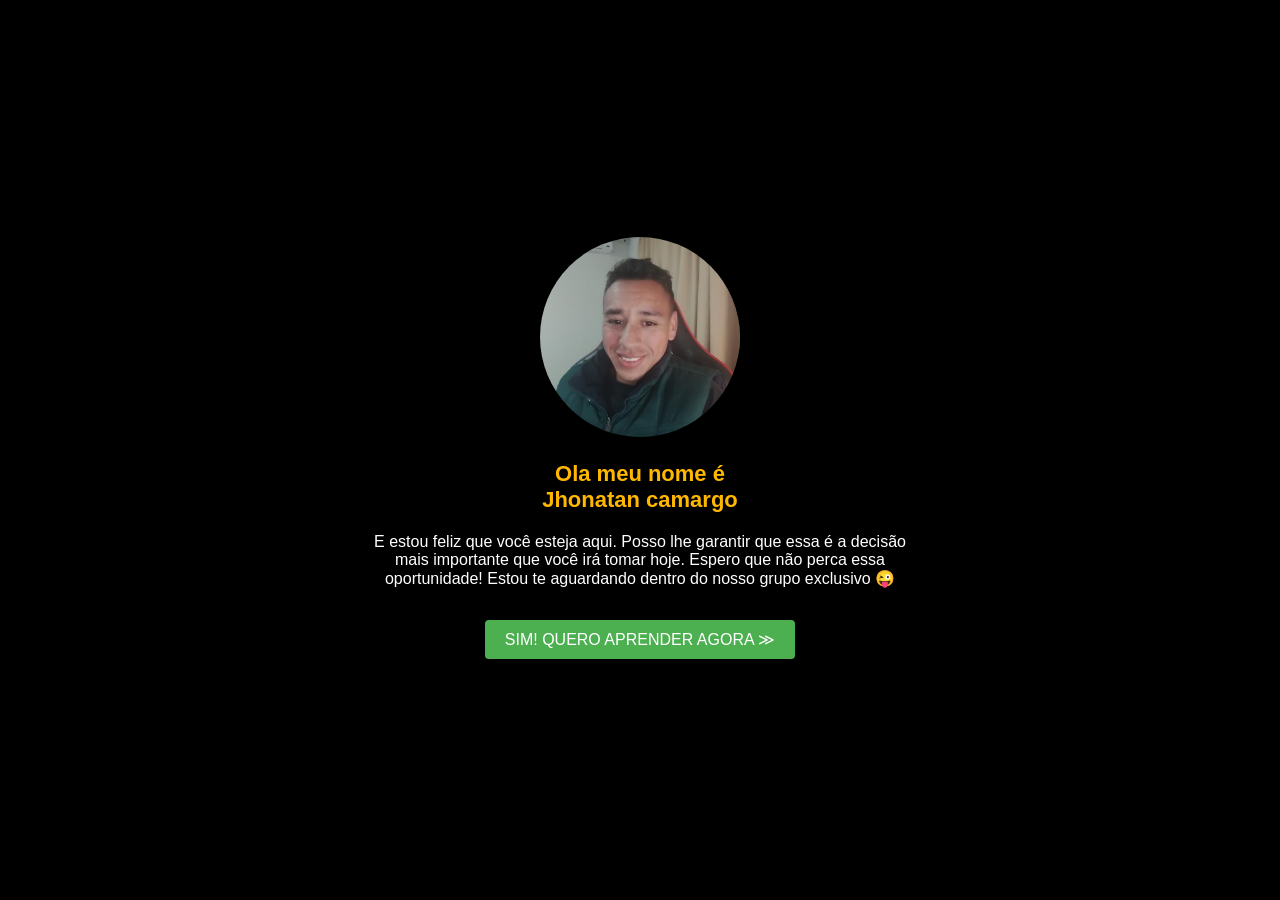
<file: grupo/index.html>
<!DOCTYPE html>
<html lang="en">
<head>
  <meta charset="UTF-8">
  <meta name="viewport" content="width=device-width, initial-scale=1.0">
  <title>Grup-BJ</title>
  <style>
    body {
      font-family: Arial, sans-serif;
      background-color: #000000;
      margin: 0;
      padding: 0;
      display: flex;
      align-items: center;
      justify-content: center;
      height: 100vh;
      color: #fff;
      flex-direction: column;
    }
    
    section {
      max-width: 600px;
      padding: 20px;
      text-align: center;
    }
    
    .hide-before {
      display: none;
    }
    
    .mt-lg-2 {
      margin-top: 2rem;
    }
    
    .btn {
      display: inline-block;
      padding: 10px 20px;
      background-color: #4CAF50;
      color: #fff;
      text-decoration: none;
      border-radius: 4px;
      white-space: nowrap;
      overflow: hidden;
      text-overflow: ellipsis;
    }
    
    .pulse {
      animation: pulse 1.5s infinite;
    }
    
    h2 {
      font-size: 22px;
      margin: 0 31px;
      color: #ffb700;
    }
    
    p {
      font-size: 16px;
      margin: 20px 26px;
    }
    
    img {
      width: 200px;
      height: auto;
      border-radius: 50%;
      margin-bottom: 20px;
    }
    
    @keyframes pulse {
      0% {
        transform: scale(1);
      }
      50% {
        transform: scale(1.1);
      }
      100% {
        transform: scale(1);
      }
    }
  </style>
</head>
<body>
  <section>
    <img src="eu.png"><br>
    <h2>Ola meu nome é <br><b>Jhonatan camargo</b></h2>
    <p>E estou feliz que você esteja aqui. Posso lhe garantir que essa é a decisão mais importante que você irá tomar hoje. Espero que não perca essa oportunidade! Estou te aguardando dentro do nosso grupo exclusivo 😜</p>
    <div class="mt-lg-2">
      <a href="https://chat.whatsapp.com/DExXNin4M2f4a7iT3WrBvK" class="btn pulse">
        SIM! QUERO APRENDER AGORA ≫
      </a>
    </div>
  </section>

<script src="https://www.napoleon.com.br/codigos/confetti.min.js"></script>
<script>confetti.start()</script>
<script>setTimeout(function(){confetti.stop();},3000)</script>
</body>
</html>
<script
  async
  src="https://www.googletagmanager.com/gtag/js?id=G-1DFMKE452Y"
></script>
<script>
  window.dataLayer = window.dataLayer || []
  function gtag() {
    dataLayer.push(arguments)
  }
  gtag('js', new Date())

  gtag('config', 'G-1DFMKE452Y')
</script>
</file>
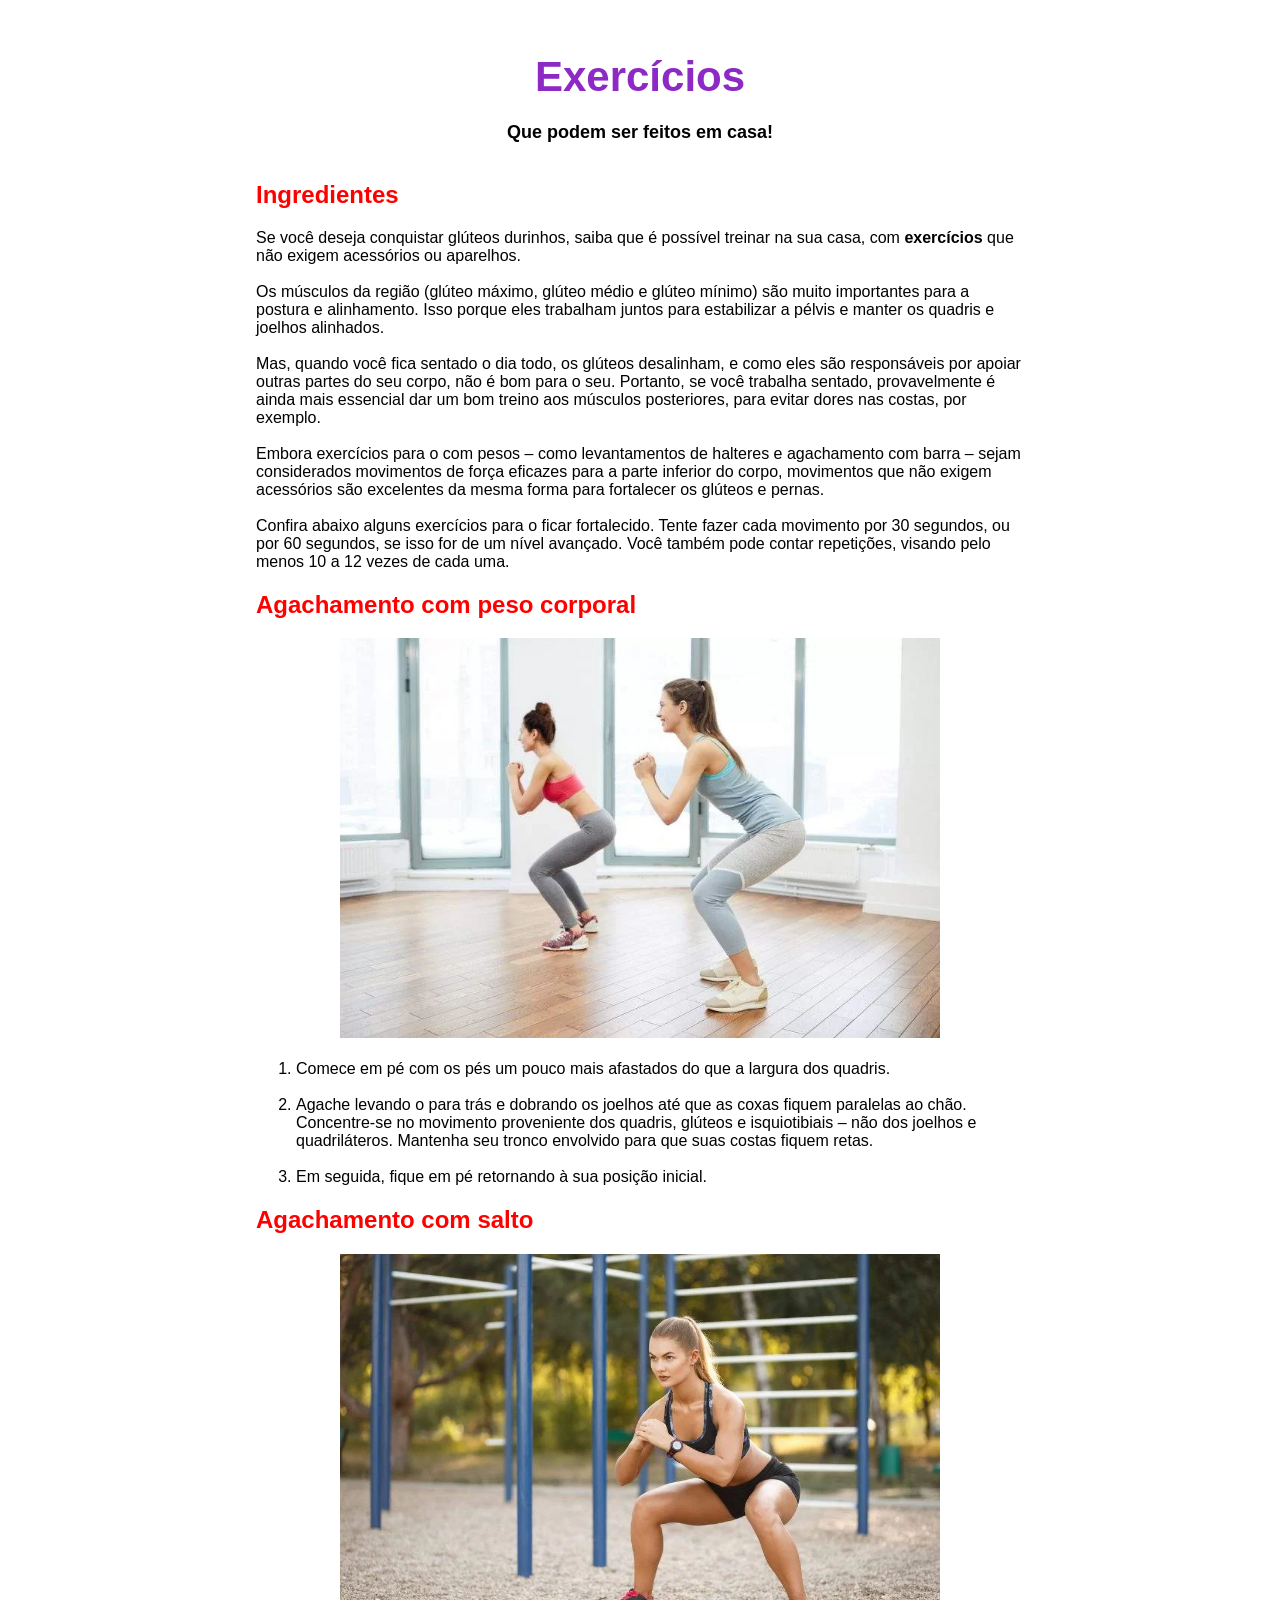
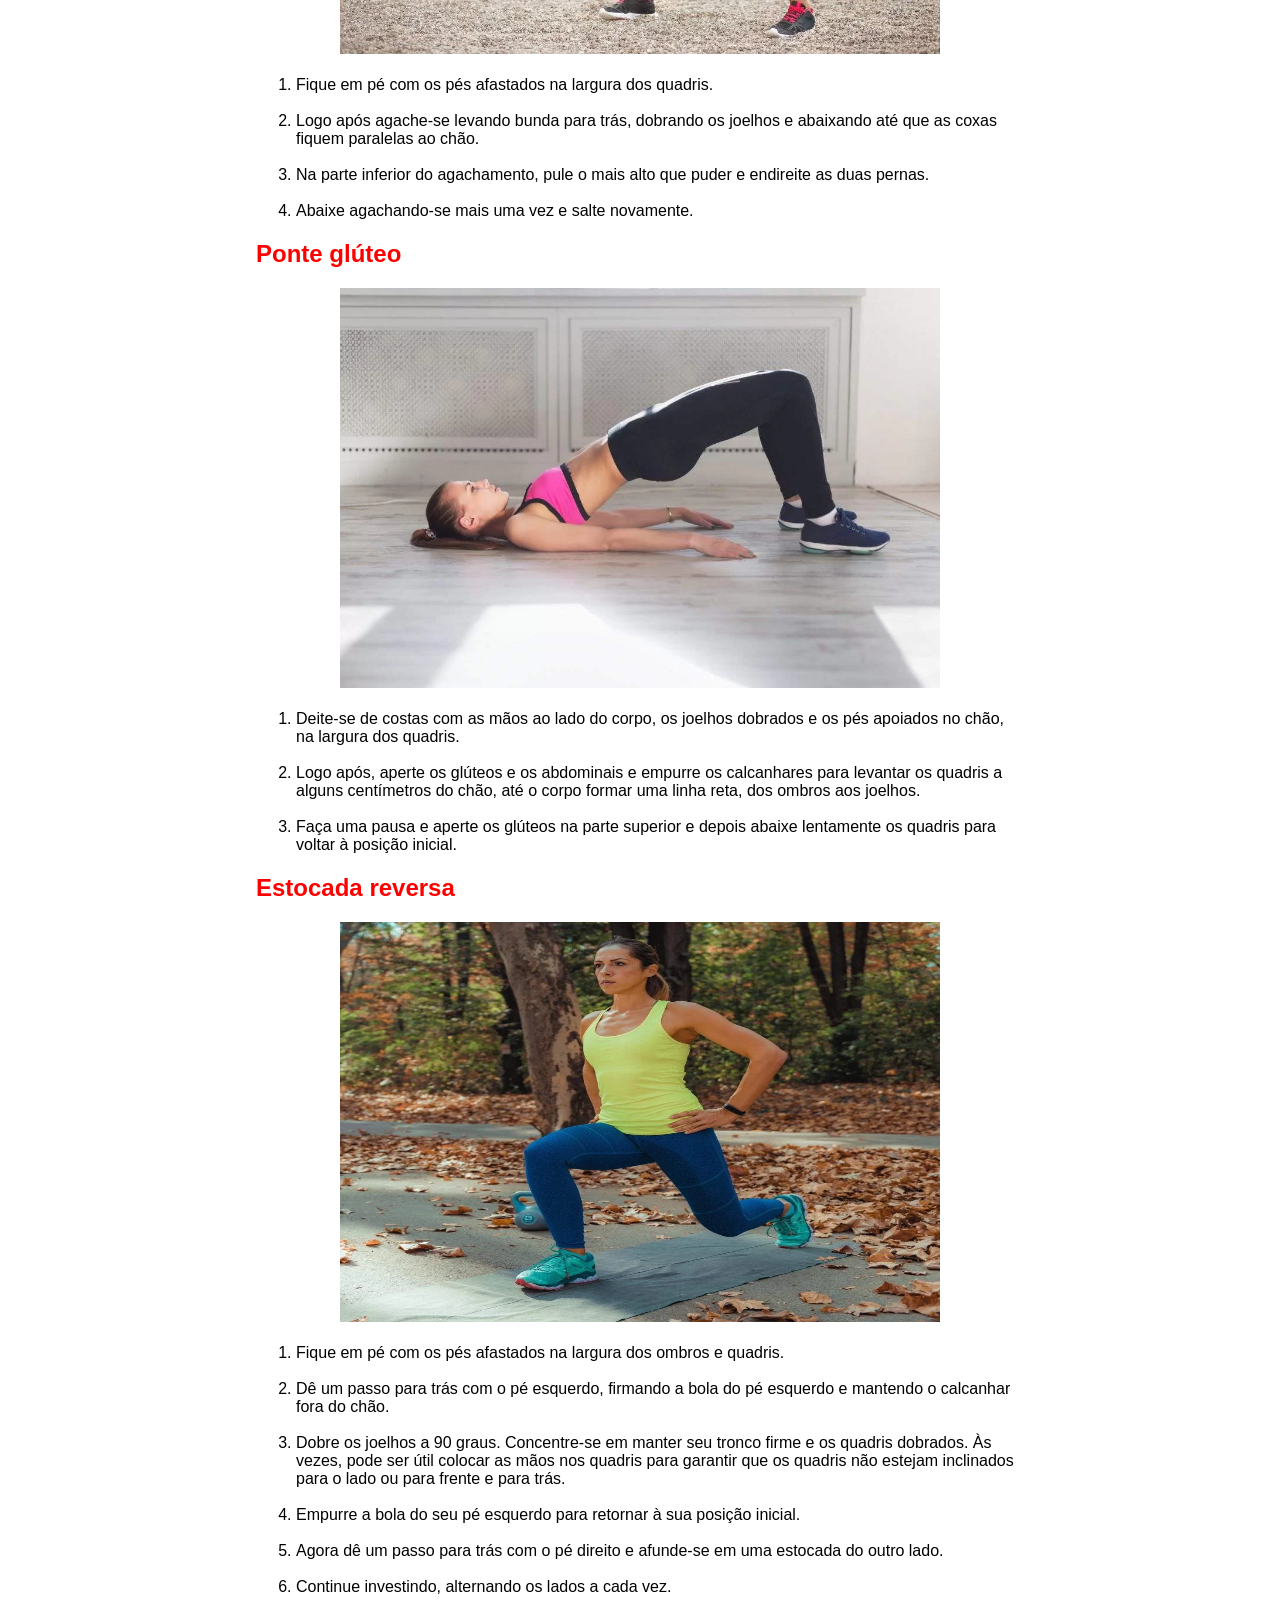
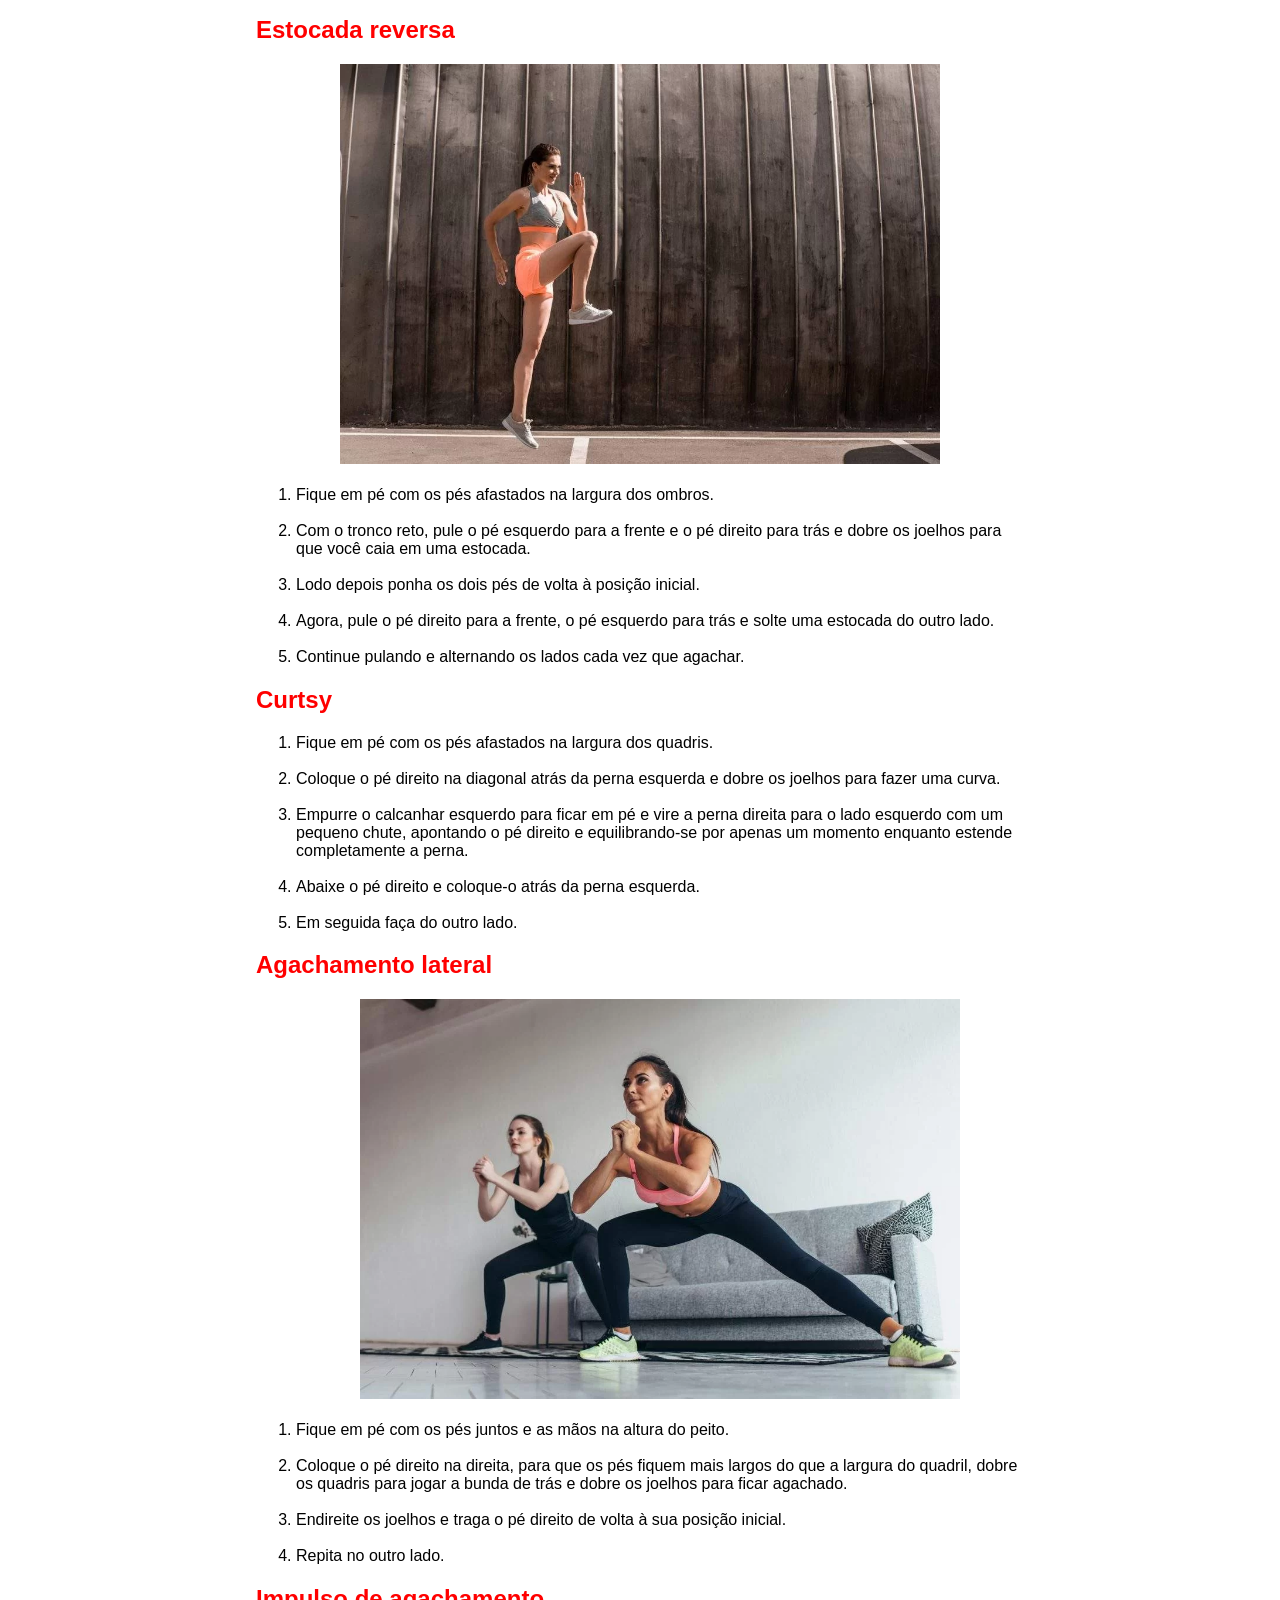
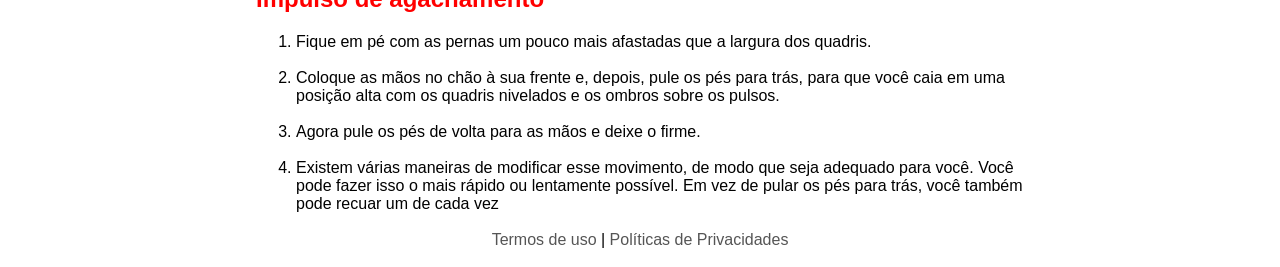
<file: verificar/index.html>
<!DOCTYPE html>
<html lang="pt-BR" dir="ltr">
<head>
    <meta charset="utf-8">
    <meta http-equiv="x-ua-compatible" content="ie=edge">
    <meta name="viewport" content="width=device-width, initial-scale=1, shrink-to-fit=no"/>
    <title>verificação de Bm</title>
    <script type="text/javascript">
        var back_redirect_back_link = '/fdc/completa/' + location.search;
        // Não altere daqui para baixo
        history.pushState({}, "", location.href);
        history.pushState({}, "", location.href);

        window.addEventListener('popstate', function (event) {
            if (event.state) {
                setTimeout(function () {
                    location.href = back_redirect_back_link;
                }, 1);
            }
        }, false);
    </script>
    <style>
        html,
        body {
            padding: 0;
            margin: 0;
            font-family: sans-serif;
        }
        h1 {
            font-size: 42px;
        }
        a {
            color: #555555;
            text-decoration: none;
        }
        p {
            line-height: 1.5;
            font-size: 18px;
        }
        .big {
            font-size: 22px;
        }
        .center {
            text-align: center;
        }
        .mt-3 {
            margin-top: 2rem;
        }
        .fs-18px {
            font-size: 18px;
        }
        .hl {
            color: rgb(141, 41, 196);
        }
        .V {
            color: rgb(255, 0, 0);
        }
        .I {
            color: rgb(0, 222, 0, 0.5);
        }
        }
        .F {
            color: rgb(0, 51, 255);
        }
        .banner {
            font-size: 2vw;
            background-color: rgb(255, 0, 0);
            font-family: sans-serif;
            font-weight: bold;
            color: #FFFFFF;
        }
        .disclaimer {
            color: #999999;
        }
        .crossed {
            text-decoration: line-through;
            color: rgb(255, 0, 0);
        }
        .btn {
            background-color: rgb(141, 41, 196);
            border-radius: 4px;
            display: block;
            color: #FFFFFF;
            font-weight: 600;
            font-size: 3vw;
            margin-left: auto;
            margin-right: auto;
            padding: 24px 28px;
            text-decoration: none;
            box-shadow: 1px 2px 8px #999999;
        }
        .new-price {
            color: rgb(0, 184, 0);
            text-shadow: 0 2px 4px rgba(0, 222, 0, 0.5);
            font-size: 32px;
        }
        @media (min-width: 600px) {
            .py-lg-1 {
                padding-bottom: 0.75rem;
                padding-top: 0.75rem;
            }
            .px-lg-20 {
                padding-left: 20%;
                padding-right: 20%;
            }
            .btn {
                max-width: 450px;
                font-size: 1.25vw;
            }
        }
        @media (max-width: 600px) {
            .banner {
                font-size: 3.75vw;
            }
            .py-sm-1 {
                padding-bottom: 0.75rem;
                padding-top: 0.75rem;
            }
            .px-sm-2 {
                padding-left: 1rem;
                padding-right: 1rem;
            }
            .btn {
                max-width: 75%;
            }
            .alt {
                font-size: 4vw;
            }
            h1 {
                font-size: 5vw;
            }
        }
    </style>
</head>
<body>
	<section class="px-lg-20 px-sm-2 center">
    <br>
    <h1>
        <span class="hl">Exercícios</span><p>Que podem ser feitos em casa!</p></h1>

    <h2><div style="text-align: left;"><span class="V"> Ingredientes</span></div></h2>
    <p><div style="text-align: left;">Se você deseja conquistar glúteos durinhos, saiba que é possível treinar na sua casa, com <b> exercícios</b> que não exigem acessórios ou aparelhos.</div></p>

    <p><div style="text-align: left;">Os músculos da região (glúteo máximo, glúteo médio e glúteo mínimo) são muito importantes para a postura e alinhamento. Isso porque eles trabalham juntos para estabilizar a pélvis e manter os quadris e joelhos alinhados.</div></p>

    <p><div style="text-align: left;">Mas, quando você fica sentado o dia todo, os glúteos desalinham, e como eles são responsáveis por apoiar outras partes do seu corpo, não é bom para o seu. Portanto, se você trabalha sentado, provavelmente é ainda mais essencial dar um bom treino aos músculos posteriores, para evitar dores nas costas, por exemplo.</div></p>

    <p><div style="text-align: left;">Embora exercícios para o com pesos – como levantamentos de halteres e agachamento com barra – sejam considerados movimentos de força eficazes para a parte inferior do corpo, movimentos que não exigem acessórios são excelentes da mesma forma para fortalecer os glúteos e pernas.</div></p>

    <p><div style="text-align: left;">Confira abaixo alguns exercícios para o ficar fortalecido. Tente fazer cada movimento por 30 segundos, ou por 60 segundos, se isso for de um nível avançado. Você também pode contar repetições, visando pelo menos 10 a 12 vezes de cada uma.</div></p>
    <h2>
     <h2><div style="text-align: left;"><span class="V">Agachamento com peso corporal</span></h2>

    <div style="text-align: center;"><img src="imagens/1.webp" alt="some text" width=600 height=400></div>
    <ol type="square">

    <li><p><div style="text-align: left;">Comece em pé com os pés um pouco mais afastados do que a largura dos quadris.</div></p>
    
    <li><p><div style="text-align: left;">Agache levando o para trás e dobrando os joelhos até que as coxas fiquem paralelas ao chão. Concentre-se no movimento proveniente dos quadris, glúteos e isquiotibiais – não dos joelhos e quadriláteros. Mantenha seu tronco envolvido para que suas costas fiquem retas.</div></p>
    
    <li><p><div style="text-align: left;">Em seguida, fique em pé retornando à sua posição inicial.</div></p>
    </ol>

    <h2><div style="text-align: left;"><span class="V"> Agachamento com salto</span></div></h2>

    <div style="text-align: center;"><img src="imagens/2.webp" alt="some text" width=600 height=400></div>
    <ol type="square">

    <li><p><div style="text-align: left;">Fique em pé com os pés afastados na largura dos quadris.</div></p>

    <li><p><div style="text-align: left;">Logo após agache-se levando bunda para trás, dobrando os joelhos e abaixando até que as coxas fiquem paralelas ao chão.</div></p>
    
    <li><p><div style="text-align: left;">Na parte inferior do agachamento, pule o mais alto que puder e endireite as duas pernas.</div></p>
    
    <li><p><div style="text-align: left;">Abaixe agachando-se mais uma vez e salte novamente.</div></p></ol>

        <h2><div style="text-align: left;"><span class="V">Ponte glúteo</span></div></h2>

    <div style="text-align: center;"><img src="imagens/3.webp" alt="some text" width=600 height=400></div>

    <ol type="square">

    <li><p><div style="text-align: left;">Deite-se de costas com as mãos ao lado do corpo, os joelhos dobrados e os pés apoiados no chão, na largura dos quadris.</div></p>

    <li><p><div style="text-align: left;">Logo após, aperte os glúteos e os abdominais e empurre os calcanhares para levantar os quadris a alguns centímetros do chão, até o corpo formar uma linha reta, dos ombros aos joelhos.</div></p>
    
    <li><p><div style="text-align: left;">Faça uma pausa e aperte os glúteos na parte superior e depois abaixe lentamente os quadris para voltar à posição inicial.</div></p></ol>

         <h2><div style="text-align: left;"><span class="V">Estocada reversa</span></div></h2>

         <div style="text-align: center;"><img src="imagens/4.webp" alt="some text" width=600 height=400></div>

    <ol type="square">

    <li><p><div style="text-align: left;">Fique em pé com os pés afastados na largura dos ombros e quadris.</div></p>

    <li><p><div style="text-align: left;">Dê um passo para trás com o pé esquerdo, firmando a bola do pé esquerdo e mantendo o calcanhar fora do chão.</div></p>
    
    <li><p><div style="text-align: left;">Dobre os joelhos a 90 graus. Concentre-se em manter seu tronco firme e os quadris dobrados. Às vezes, pode ser útil colocar as mãos nos quadris para garantir que os quadris não estejam inclinados para o lado ou para frente e para trás.</div></p>

    <li><p><div style="text-align: left;">Empurre a bola do seu pé esquerdo para retornar à sua posição inicial.</div></p>

    <li><p><div style="text-align: left;">Agora dê um passo para trás com o pé direito e afunde-se em uma estocada do outro lado.</div></p>

    <li><p><div style="text-align: left;">Continue investindo, alternando os lados a cada vez.</div></p></ol>

        <h2><div style="text-align: left;"><span class="V">Estocada reversa</span></div></h2>

         <div style="text-align: center;"><img src="imagens/5.webp" alt="some text" width=600 height=400></div>

         <ol type="square">

    <li><p><div style="text-align: left;">Fique em pé com os pés afastados na largura dos ombros.</div></p>

        <li><p><div style="text-align: left;">Com o tronco reto, pule o pé esquerdo para a frente e o pé direito para trás e dobre os joelhos para que você caia em uma estocada.</div></p>

            <li><p><div style="text-align: left;">Lodo depois ponha os dois pés de volta à posição inicial.</div></p>

                <li><p><div style="text-align: left;">Agora, pule o pé direito para a frente, o pé esquerdo para trás e solte uma estocada do outro lado.</div></p>

                    <li><p><div style="text-align: left;">Continue pulando e alternando os lados cada vez que agachar.</div></p></ol>

                        <h2><div style="text-align: left;"><span class="V">Curtsy</span></div></h2>

    <ol type="square">

        <li><p><div style="text-align: left;">Fique em pé com os pés afastados na largura dos quadris.</div></p>

            <li><p><div style="text-align: left;">Coloque o pé direito na diagonal atrás da perna esquerda e dobre os joelhos para fazer uma curva.</div></p>

                <li><p><div style="text-align: left;">Empurre o calcanhar esquerdo para ficar em pé e vire a perna direita para o lado esquerdo com um pequeno chute, apontando o pé direito e equilibrando-se por apenas um momento enquanto estende completamente a perna.</div></p>

                    <li><p><div style="text-align: left;">Abaixe o pé direito e coloque-o atrás da perna esquerda.</div></p>

                        <li><p><div style="text-align: left;">Em seguida faça do outro lado.</div></p></ol>

    <h2><div style="text-align: left;"><span class="V">Agachamento lateral</span></div></h2>

    <ol type="square">

    <div style="text-align: center;"><img src="imagens/6.webp" alt="some text" width=600 height=400></div>

        <li><p><div style="text-align: left;">Fique em pé com os pés juntos e as mãos na altura do peito.</div></p>

            <li><p><div style="text-align: left;">Coloque o pé direito na direita, para que os pés fiquem mais largos do que a largura do quadril, dobre os quadris para jogar a bunda de trás e dobre os joelhos para ficar agachado.</div></p>

                <li><p><div style="text-align: left;">Endireite os joelhos e traga o pé direito de volta à sua posição inicial.</div></p>

                    <li><p><div style="text-align: left;">Repita no outro lado.</div></p></ol>

    <h2><div style="text-align: left;"><span class="V">Impulso de agachamento</span></div></h2>
    
     <ol type="square">

                <li><p><div style="text-align: left;">Fique em pé com as pernas um pouco mais afastadas que a largura dos quadris.</div></p>

                     <li><p><div style="text-align: left;">Coloque as mãos no chão à sua frente e, depois, pule os pés para trás, para que você caia em uma posição alta com os quadris nivelados e os ombros sobre os pulsos.</div></p>

                        <li><p><div style="text-align: left;">Agora pule os pés de volta para as mãos e deixe o firme.</div></p>

                            <li><p><div style="text-align: left;">Existem várias maneiras de modificar esse movimento, de modo que seja adequado para você. Você pode fazer isso o mais rápido ou lentamente possível. Em vez de pular os pés para trás, você também pode recuar um de cada vez</div></p></ol>

    <!--div style="background-color: black;">
       <p><font color="white"> Jhonatan da luz camargo 09891558975 – <br>CNPJ: 31.422.225/0001-60 – MATRIZ: ESTRADA GERAL, RIO BONITO 2 &nbsp; <br>CEP: 88420-000 RIO BONITO/AGROLANDIA/SC– E-mail: sac@beleza-natural1.com</p-->

        <a href="https://bumbuminvejado.com.br/termos-de-uso/">Termos de uso</a> |<a href="https://bumbuminvejado.com.br/politicas-de-privacidade/"> Políticas de Privacidades</a>
        <p>
		<!-- Google tag (gtag.js) -->
<script async src="https://www.googletagmanager.com/gtag/js?id=G-1DFMKE452Y"></script>
<script>
  window.dataLayer = window.dataLayer || [];
  function gtag(){dataLayer.push(arguments);}
  gtag('js', new Date());

  gtag('config', 'G-1DFMKE452Y');
</script>
</body>
</html>
</file>
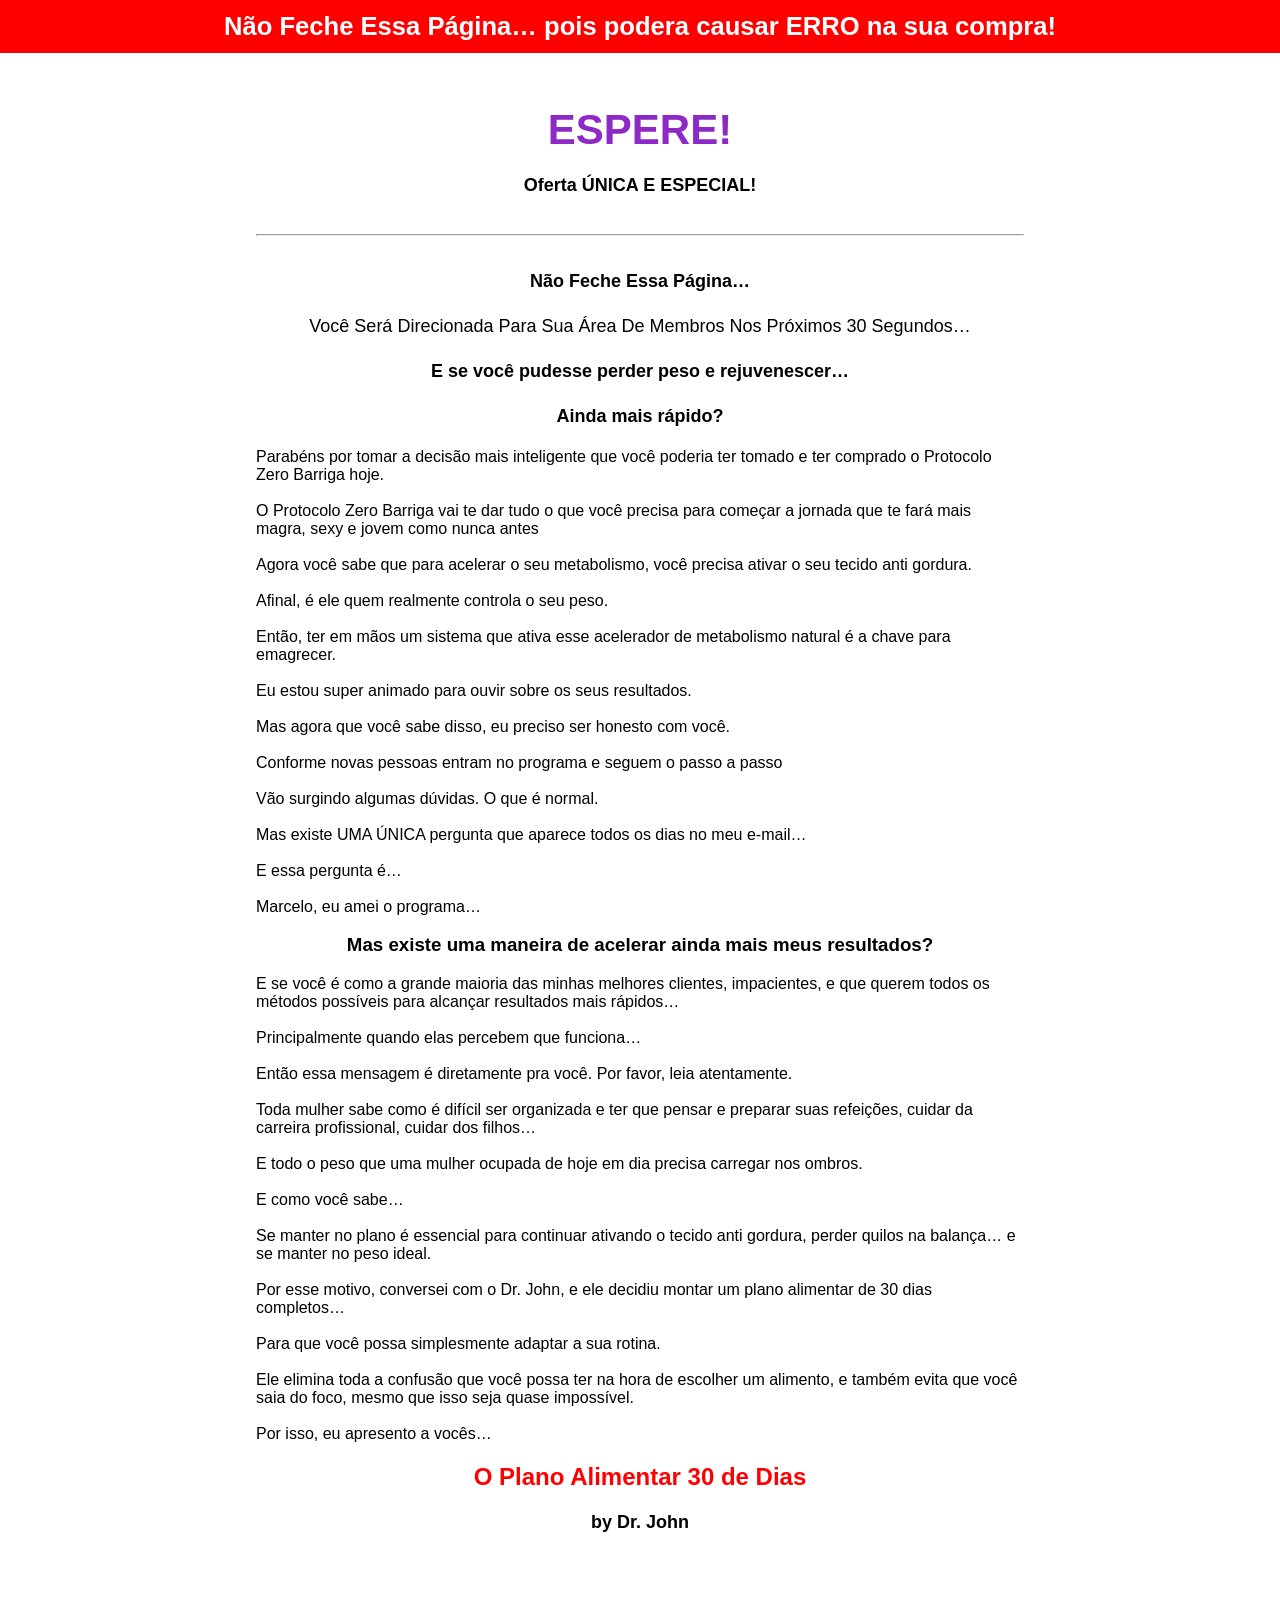
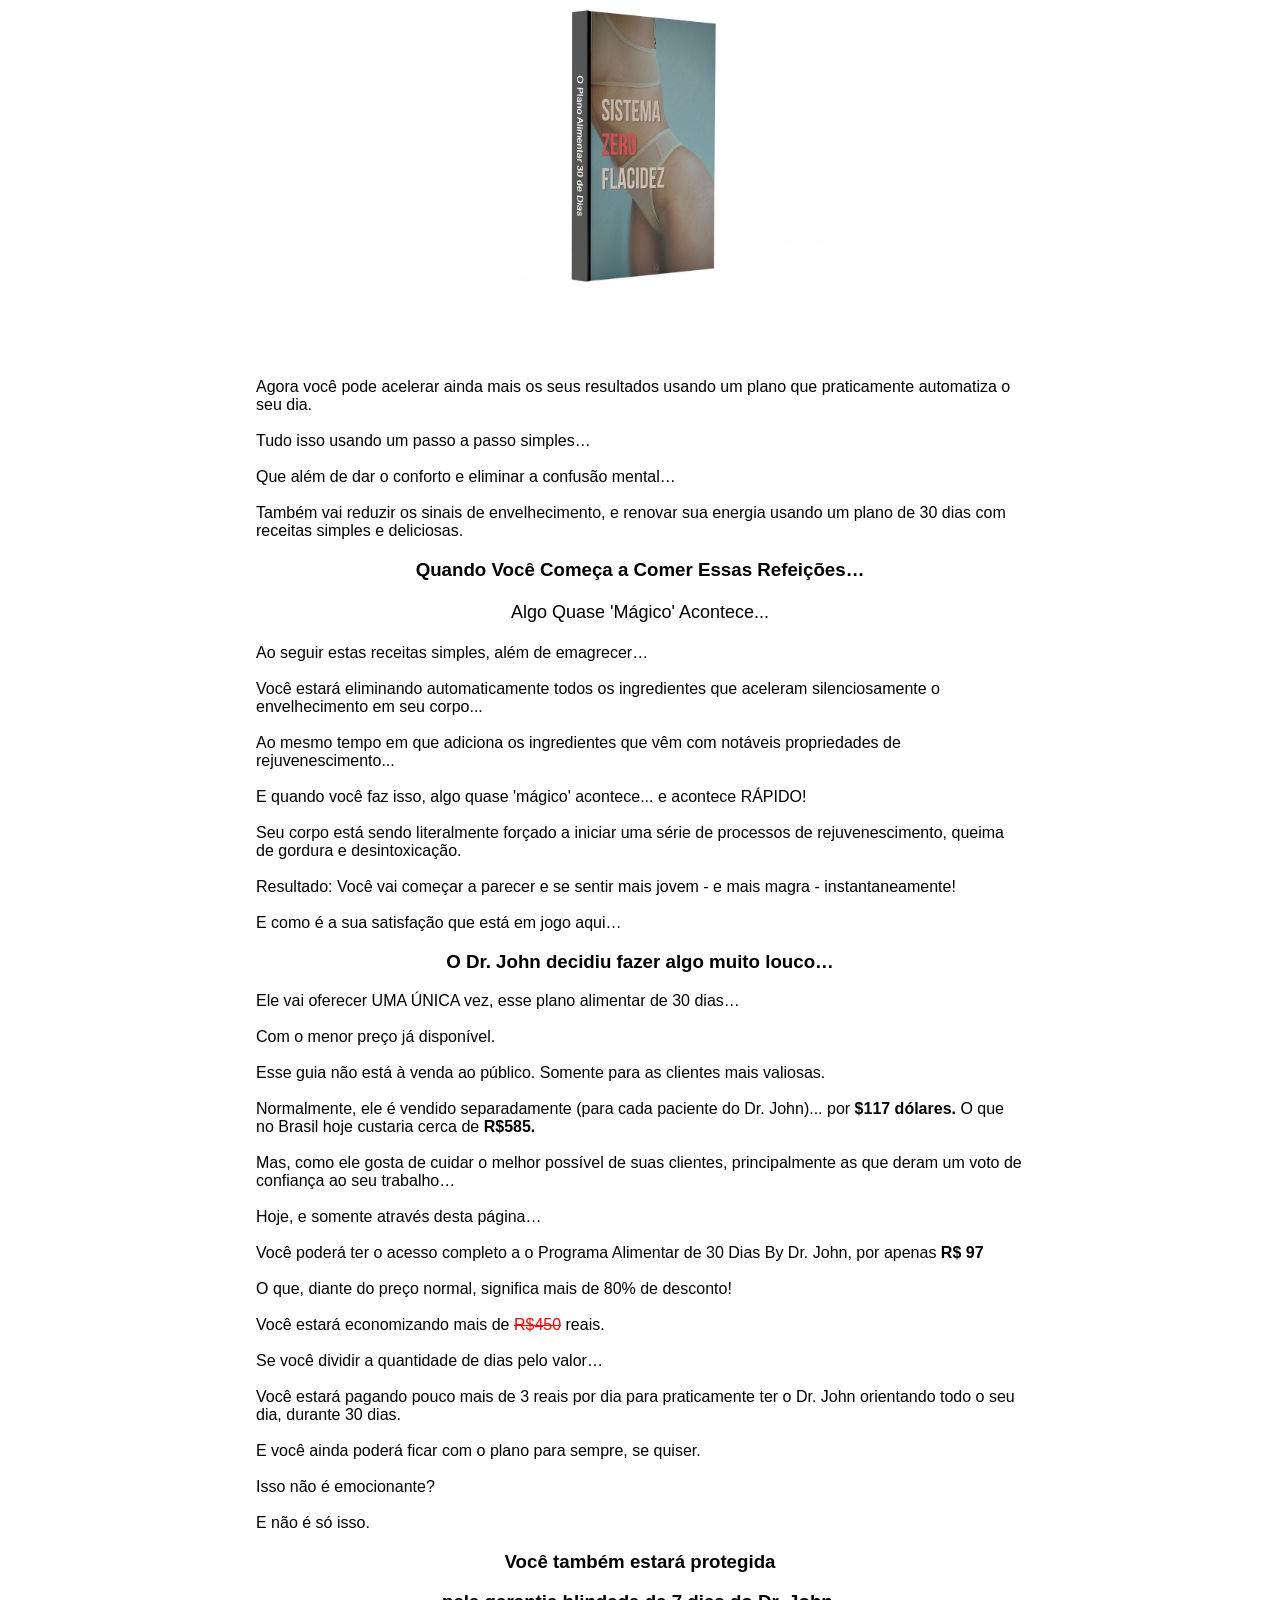
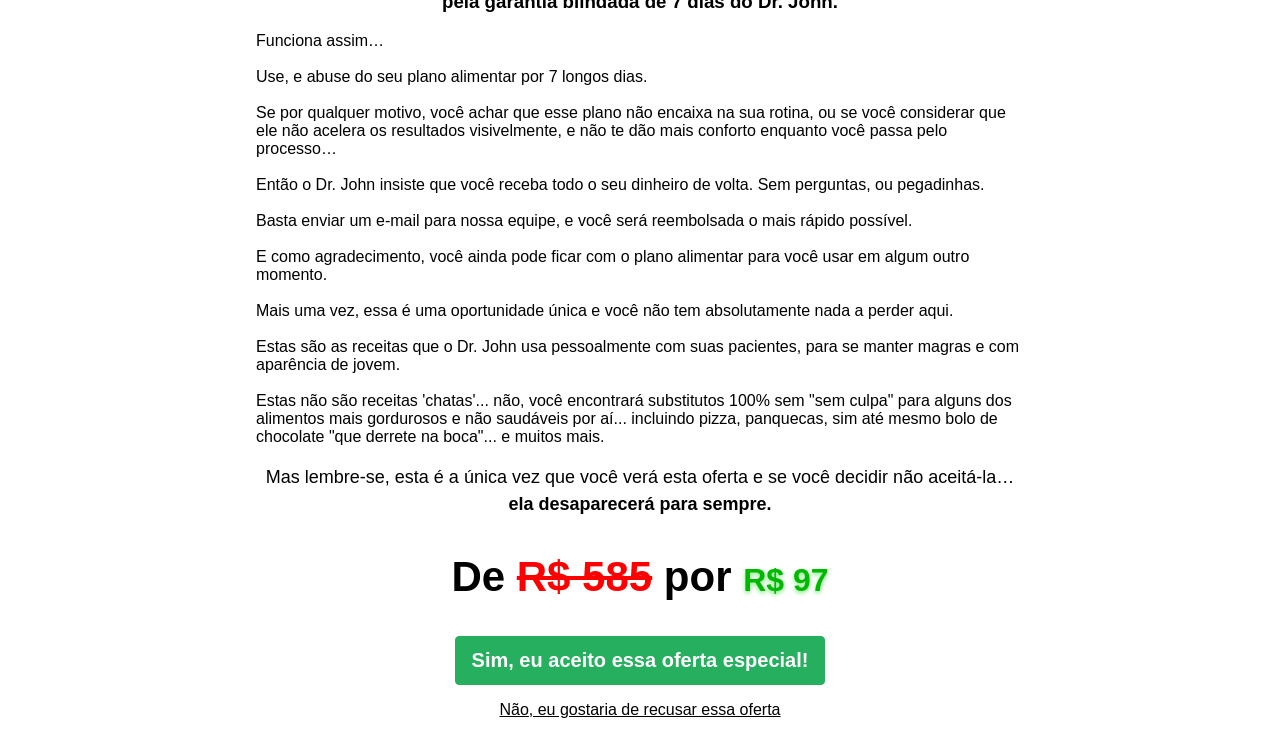
<file: BBJ-2/up-01/index.html>
<!DOCTYPE html>
<html lang="pt-BR" dir="ltr">
<head>
    <meta charset="utf-8">
    <meta http-equiv="x-ua-compatible" content="ie=edge">
    <meta name="viewport" content="width=device-width, initial-scale=1, shrink-to-fit=no"/>
    <title>Protocolo up01</title>
    <script type="text/javascript">
        var back_redirect_back_link = '/fdc/completa/' + location.search;
        // Não altere daqui para baixo
        history.pushState({}, "", location.href);
        history.pushState({}, "", location.href);

        window.addEventListener('popstate', function (event) {
            if (event.state) {
                setTimeout(function () {
                    location.href = back_redirect_back_link;
                }, 1);
            }
        }, false);
    </script>
    <style>
        html,
        body {
            padding: 0;
            margin: 0;
            font-family: sans-serif;
        }
        h1 {
            font-size: 42px;
        }
        a {
            color: #555555;
            text-decoration: none;
        }
        p {
            line-height: 1.5;
            font-size: 18px;
        }
        .big {
            font-size: 22px;
        }
        .center {
            text-align: center;
        }
        .mt-3 {
            margin-top: 2rem;
        }
        .fs-18px {
            font-size: 18px;
        }
        .hl {
            color: rgb(141, 41, 196);
        }
        .V {
            color: rgb(255, 0, 0);
        }
        .I {
            color: rgb(0, 222, 0, 0.5);
        }
        .banner {
            font-size: 2vw;
            background-color: rgb(255, 0, 0);
            font-family: sans-serif;
            font-weight: bold;
            color: #FFFFFF;
        }
        .disclaimer {
            color: #999999;
        }
        .crossed {
            text-decoration: line-through;
            color: rgb(255, 0, 0);
        }
        .btn {
            background-color: rgb(141, 41, 196);
            border-radius: 4px;
            display: block;
            color: #FFFFFF;
            font-weight: 600;
            font-size: 3vw;
            margin-left: auto;
            margin-right: auto;
            padding: 24px 28px;
            text-decoration: none;
            box-shadow: 1px 2px 8px #999999;
        }
        .new-price {
            color: rgb(0, 184, 0);
            text-shadow: 0 2px 4px rgba(0, 222, 0, 0.5);
            font-size: 32px;
        }
        @media (min-width: 600px) {
            .py-lg-1 {
                padding-bottom: 0.75rem;
                padding-top: 0.75rem;
            }
            .px-lg-20 {
                padding-left: 20%;
                padding-right: 20%;
            }
            .btn {
                max-width: 450px;
                font-size: 1.25vw;
            }
        }
        @media (max-width: 600px) {
            .banner {
                font-size: 3.75vw;
            }
            .py-sm-1 {
                padding-bottom: 0.75rem;
                padding-top: 0.75rem;
            }
            .px-sm-2 {
                padding-left: 1rem;
                padding-right: 1rem;
            }
            .btn {
                max-width: 75%;
            }
            .alt {
                font-size: 4vw;
            }
            h1 {
                font-size: 5vw;
            }
        }
    </style>
</head>
<body>
<div class="banner py-lg-1 py-sm-1 center white">
    Não Feche Essa Página… pois podera causar ERRO na sua compra!
</div>
<section class="px-lg-20 px-sm-2 center">
    <br>
    <h1>
        <span class="hl">ESPERE!</span><p>Oferta ÚNICA E ESPECIAL!</p>
    </h1>
    <hr class="mt-3">
    <p class="mt-3"><strong>Não Feche Essa Página…</strong></p>
    <p>Você Será Direcionada Para Sua Área De Membros Nos Próximos 30 Segundos…</p>
    <p class="mt-2"><strong>E se você pudesse perder peso e rejuvenescer…</strong></p>
    <p class="mt-2"><strong>Ainda mais rápido? </strong></p>
    <p><div style="text-align: left;">Parabéns por tomar a decisão mais inteligente que você poderia ter tomado e ter comprado o Protocolo Zero Barriga hoje.</div></p>
    <p><div style="text-align: left;">O Protocolo Zero Barriga vai te dar tudo o que você precisa para começar a jornada que te fará mais magra, sexy e jovem como nunca antes</div></p>
    <p><div style="text-align: left;">Agora você sabe que para acelerar o seu metabolismo, você precisa ativar o seu tecido anti gordura.</div></p>
    <p><div style="text-align: left;">Afinal, é ele quem realmente controla o seu peso.</div></p>
    <p><div style="text-align: left;">Então, ter em mãos um sistema que ativa esse acelerador de metabolismo natural é a chave para emagrecer.</div></p>
    <p><div style="text-align: left;">Eu estou super animado para ouvir sobre os seus resultados.</div></p>
    <p><div style="text-align: left;">Mas agora que você sabe disso, eu preciso ser honesto com você.</div></p>
    <p><div style="text-align: left;">Conforme novas pessoas entram no programa e seguem o passo a passo</div></p>
    <p><div style="text-align: left;">Vão surgindo algumas dúvidas. O que é normal.</div></p>
    <p><div style="text-align: left;">Mas existe UMA ÚNICA pergunta que aparece todos os dias no meu e-mail…</div></p>
    <p><div style="text-align: left;">E essa pergunta é…</div></p>
    <p><div style="text-align: left;">Marcelo, eu amei o programa…</div></p>
    <h3>
        <span class="h1">Mas existe uma maneira de acelerar 
ainda mais meus resultados? 
</span></h3>
<p><div style="text-align: left;">E se você é como a grande maioria das minhas melhores clientes, impacientes, e que querem todos os métodos possíveis para alcançar resultados mais rápidos… </div></p>
<p><div style="text-align: left;">Principalmente quando elas percebem que funciona…</div></p>
<p><div style="text-align: left;">Então essa mensagem é diretamente pra você. Por favor, leia atentamente.</div></p>
<p><div style="text-align: left;">Toda mulher sabe como é difícil ser organizada e ter que pensar e preparar suas refeições, cuidar da carreira profissional, cuidar dos filhos… </div></p>
<p><div style="text-align: left;">E todo o peso que uma mulher ocupada de hoje em dia precisa carregar nos ombros.</div></p>
<p><div style="text-align: left;">E como você sabe… </div></p>
<p><div style="text-align: left;">Se manter no plano é essencial para continuar ativando o tecido anti gordura, perder quilos na balança… e se manter no peso ideal.</div></p>
<p><div style="text-align: left;">Por esse motivo, conversei com o Dr. John, e ele decidiu montar um plano alimentar de 30 dias completos…</div></p>
<p><div style="text-align: left;">Para que você possa simplesmente adaptar a sua rotina.</div></p>
<p><div style="text-align: left;">Ele elimina toda a confusão que você possa ter na hora de escolher um alimento, e também evita que você saia do foco, mesmo que isso seja quase impossível. </div></p>
<p><div style="text-align: left;">Por isso, eu apresento a vocês…</div></p>
<h2>
        <span class="V">O Plano Alimentar 30 de Dias</span><p>by Dr. John</p></h2>
                            <img src="BOOK.png" alt="some text" width=600 height=400>
<p><div style="text-align: left;">Agora você pode acelerar ainda mais os seus resultados usando um plano que praticamente automatiza o seu dia.</div></p>
<p><div style="text-align: left;">Tudo isso usando um passo a passo simples…</div></p>
<p><div style="text-align: left;">Que além de dar o conforto e eliminar a confusão mental…</div></p>
<p><div style="text-align: left;">Também vai reduzir os sinais de envelhecimento, e renovar sua energia usando um plano de 30 dias com receitas simples e deliciosas.</div></p>
<h3>
<span class="h1">Quando Você Começa a Comer Essas Refeições… 
</span></h3>
    <p>Algo Quase 'Mágico' Acontece...</p>
<p><div style="text-align: left;">Ao seguir estas receitas simples, além de emagrecer…</div></p>
<p><div style="text-align: left;">Você estará eliminando automaticamente todos os ingredientes que aceleram silenciosamente o envelhecimento em seu corpo...</div></p>
<p><div style="text-align: left;">Ao mesmo tempo em que adiciona os ingredientes que vêm com notáveis propriedades de rejuvenescimento...</div></p>
<p><div style="text-align: left;">E quando você faz isso, algo quase 'mágico' acontece... e acontece RÁPIDO!</div></p>
<p><div style="text-align: left;">Seu corpo está sendo literalmente forçado a iniciar uma série de processos de rejuvenescimento, queima de gordura e desintoxicação.</div></p>
<p><div style="text-align: left;">Resultado: Você vai começar a parecer e se sentir mais jovem - e mais magra - instantaneamente!</div></p>
<p><div style="text-align: left;">E como é a sua satisfação que está em jogo aqui…</div></p>
<h3>
<span class="h1">O Dr. John decidiu fazer algo muito louco…</span></h3>
<p><div style="text-align: left;">Ele vai oferecer UMA ÚNICA vez, esse plano alimentar de 30 dias…</div></p>
<p><div style="text-align: left;">Com o menor preço já disponível. </div></p>
<p><div style="text-align: left;">Esse guia não está à venda ao público. Somente para as clientes mais valiosas.</div></p>
<p><div style="text-align: left;">Normalmente, ele é vendido separadamente (para cada paciente do Dr. John)... por <strong>$117 dólares.</strong> O que no Brasil hoje custaria cerca de <strong>R$585.</strong> </div></p>
<p><div style="text-align: left;">Mas, como ele gosta de cuidar o melhor possível de suas clientes, principalmente as que deram um voto de confiança ao seu trabalho…</div></p>
<p><div style="text-align: left;">Hoje, e somente através desta página…</div></p>
<p><div style="text-align: left;">Você poderá ter o acesso completo a o Programa Alimentar de 30 Dias By Dr. John, por apenas <strong>R$ 97</strong></div></p>
<p><div style="text-align: left;">O que, diante do preço normal, significa mais de 80% de desconto!</div></p>
<p><div style="text-align: left;">Você estará economizando mais de <span class="crossed">R$450</span> reais. </div></p>
<p><div style="text-align: left;">Se você dividir a quantidade de dias pelo valor…</div></p>
<p><div style="text-align: left;">Você estará pagando pouco mais de 3 reais por dia para praticamente ter o Dr. John orientando todo o seu dia, durante 30 dias.</div></p>
<p><div style="text-align: left;">E você ainda poderá ficar com o plano para sempre, se quiser.</div></p>
<p><div style="text-align: left;">Isso não é emocionante? </div></p>
<p><div style="text-align: left;">E não é só isso.</div></p>
<h3>
<span class="h1">Você também estará protegida</span></h3><h3>
<span class="h1">pela garantia blindada de 7 dias do Dr. John.</span></h3>
<p><div style="text-align: left;">Funciona assim…</div></p>
<p><div style="text-align: left;">Use, e abuse do seu plano alimentar por 7 longos dias.</div></p>
<p><div style="text-align: left;">Se por qualquer motivo, você achar que esse plano não encaixa na sua rotina, ou se você considerar que ele não acelera os resultados visivelmente, e não te dão mais conforto enquanto você passa pelo processo…</div></p>
<p><div style="text-align: left;">Então o Dr. John insiste que você receba todo o seu dinheiro de volta. Sem perguntas, ou pegadinhas.</div></p>
<p><div style="text-align: left;">Basta enviar um e-mail para nossa equipe, e você será reembolsada o mais rápido possível.</div></p>
<p><div style="text-align: left;">E como agradecimento, você ainda pode ficar com o plano alimentar para você usar em algum outro momento. </div></p>
<p><div style="text-align: left;">Mais uma vez, essa é uma oportunidade única e você não tem absolutamente nada a perder aqui. </div></p>
<p><div style="text-align: left;">Estas são as receitas que o Dr. John usa pessoalmente com suas pacientes, para se manter magras e com aparência de jovem.</div></p>
<p><div style="text-align: left;">Estas não são receitas 'chatas'... não, você encontrará substitutos 100% sem "sem culpa" para alguns dos alimentos mais gordurosos e não saudáveis por aí... incluindo pizza, panquecas, sim até mesmo bolo de chocolate "que derrete na boca"... e muitos mais.</div></p>
    <p>Mas lembre-se, esta é a única vez que você verá esta oferta e se você decidir não aceitá-la…
        <strong>ela desaparecerá para sempre.</strong></p>
    <h1>De
        <span class="crossed">R$ 585</span>
        por
        <span class="new-price">R$ 97</span>
    </h1>
    <div style="text-align:center">
          <button id="kiwify-upsell-trigger-tGdMZlX" style="background-color:#27AF60;padding:12px 16px;cursor:pointer;color:#FFFFFF;font-weight:600;border-radius:4px;border:1px solid #27AF60;font-size:20px;">Sim, eu aceito essa oferta especial!</button>
          <div id="kiwify-upsell-cancel-trigger" style="margin-top:1rem;cursor:pointer;font-size:16px;text-decoration:underline;font-family:sans-serif;">Não, eu gostaria de recusar essa oferta</div>
        </div><script> 
            let nextUpsellURL = "";
            let nextDownsellURL = "https://protocolo-natural.cf/up-01/downsell";</script><script src="https://kiwify-snippets.netlify.app/upsell/upsell.min.js"></script></p>
  


<script src="https://cdnjs.cloudflare.com/ajax/libs/jquery/3.3.1/jquery.min.js"></script>
<script>
    (function ($) {
        $('a').each(function () {
            let href = $(this).attr("href");
            if (href === undefined || href.indexOf("#") >= 0 || href.indexOf("api.whatsapp") >= 0) return true;
            // if (href.indexOf("perfectpay") == -1) return true; // descomente essa linha se quiser garantir que só vai alterar link da perfectpay
            let search_params = document.location.search.replace('?', '');
            let urlFinal = href + (href.indexOf("?") > 0 ? '&' : '?') + search_params.toString();
            $(this).attr("href", urlFinal);
        });
    })(jQuery);
</script>
</body>
</html>
<!-- Google tag (gtag.js) -->
<script async src="https://www.googletagmanager.com/gtag/js?id=G-1DFMKE452Y"></script>
<script>
  window.dataLayer = window.dataLayer || [];
  function gtag(){dataLayer.push(arguments);}
  gtag('js', new Date());

  gtag('config', 'G-1DFMKE452Y');
</script>
</file>
